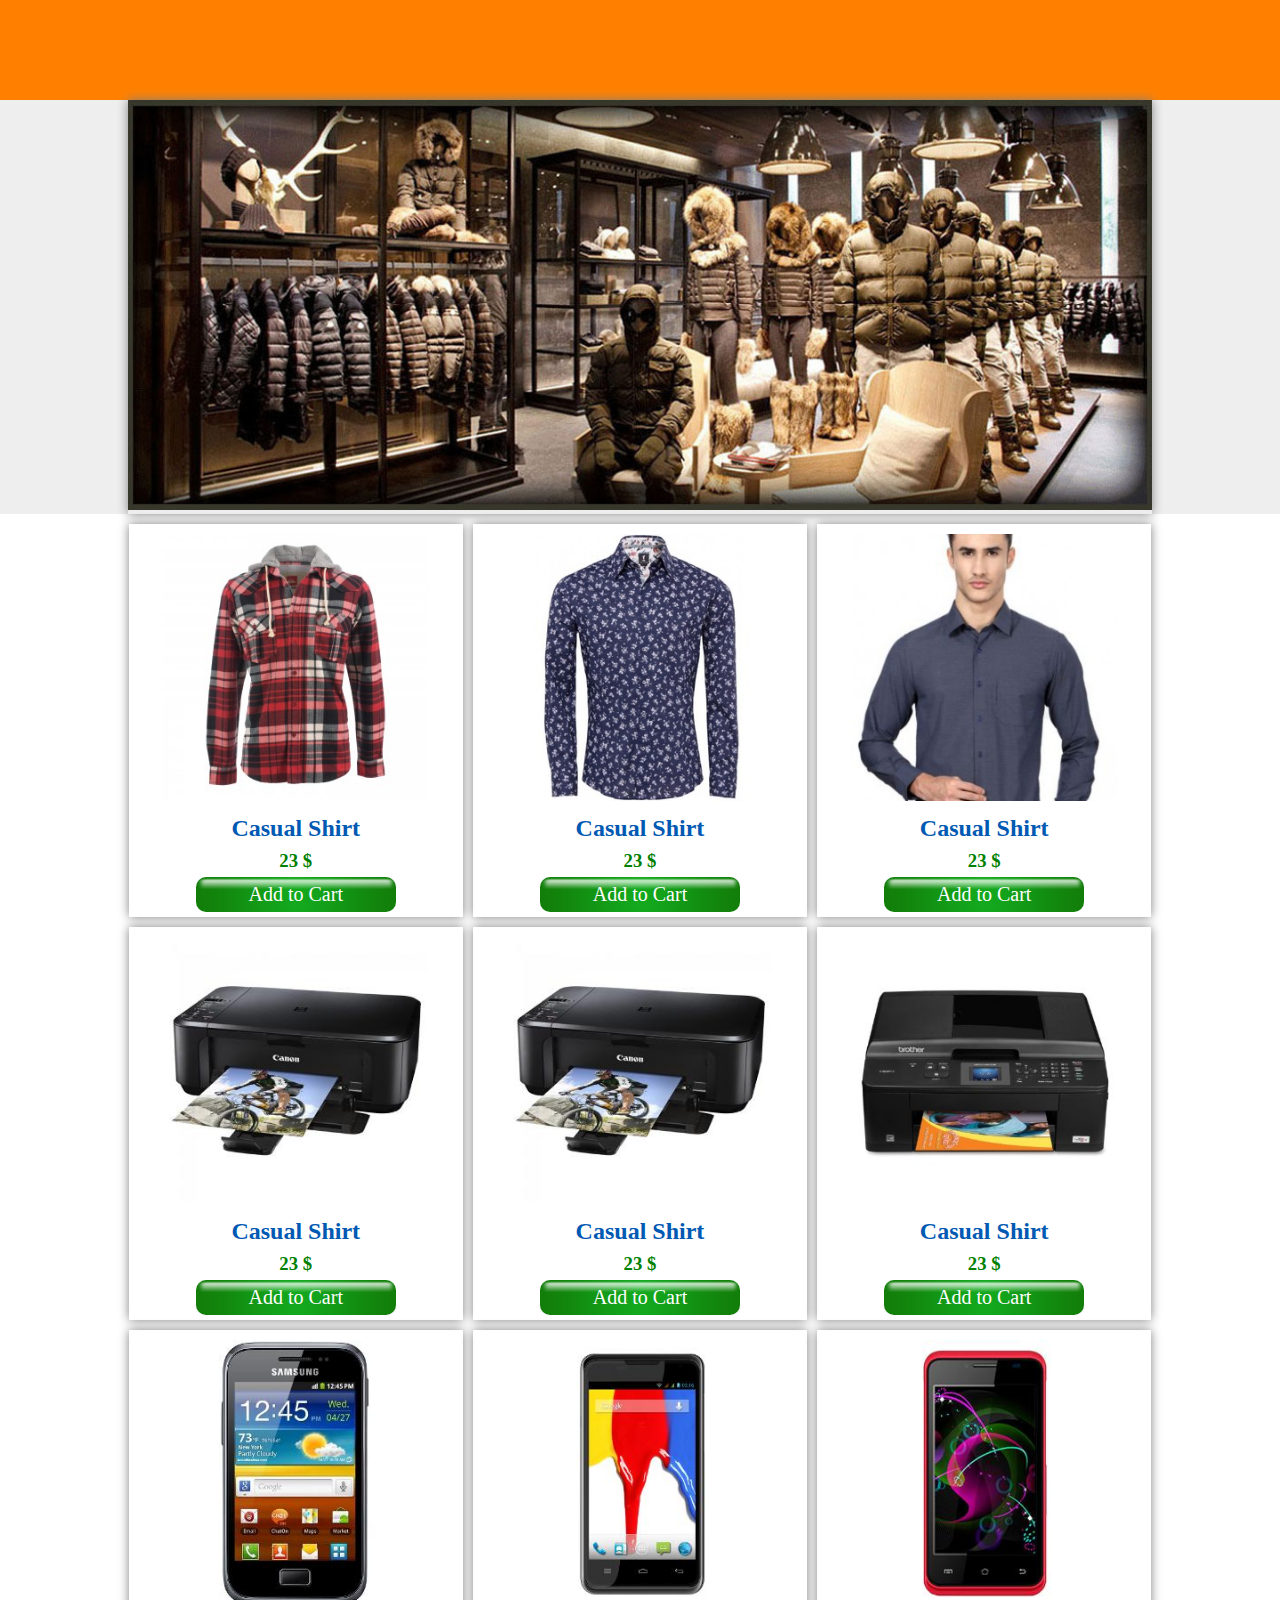
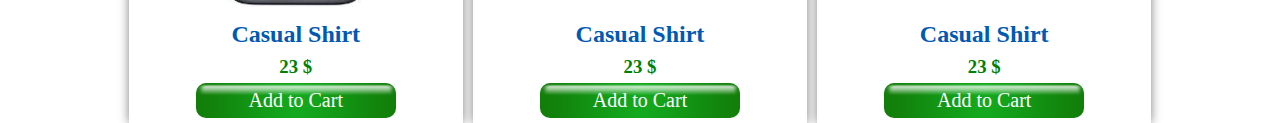
<file: index.html>
<!DOCTYPE HTML>
<html>
	<head>
		<link href="style.css" rel="stylesheet">
	</head>
	<body>
		<div class="container">
			<header class="head"></header>
			<figure class="slider">
				<img src="img/s5.jpg" class="img">
			</figure>
			<div class="content">
				<div class="product">
					<img src="img/1.jpg" class="image">
					<h2 class="title">Casual Shirt</h2>
					<h3 class="cost">23 $</h3>
					<a href="#" class="cart" >Add to Cart</a>
				</div>
				<div class="product">
					<img src="img/2.jpg" class="image">
					<h2 class="title">Casual Shirt</h2>
					<h3 class="cost">23 $</h3>
					<a href="#" class="cart" >Add to Cart</a>
				</div>
				<div class="product">
					<img src="img/3.jpg" class="image">
					<h2 class="title">Casual Shirt</h2>
					<h3 class="cost">23 $</h3>
					<a href="#" class="cart" >Add to Cart</a>
				</div>
				<div class="product">
					<img src="img/5.jpg" class="image">
					<h2 class="title">Casual Shirt</h2>
					<h3 class="cost">23 $</h3>
					<a href="#" class="cart" >Add to Cart</a>
				</div>
				<div class="product">
					<img src="img/5.jpg" class="image">
					<h2 class="title">Casual Shirt</h2>
					<h3 class="cost">23 $</h3>
					<a href="#" class="cart" >Add to Cart</a>
				</div>
				<div class="product">
					<img src="img/6.jpg" class="image">
					<h2 class="title">Casual Shirt</h2>
					<h3 class="cost">23 $</h3>
					<a href="#" class="cart" >Add to Cart</a>
				</div>
				
				<div class="product">
					<img src="img/7.jpg" class="image">
					<h2 class="title">Casual Shirt</h2>
					<h3 class="cost">23 $</h3>
					<a href="#" class="cart" >Add to Cart</a>
				</div>
				<div class="product">
					<img src="img/8.jpg" class="image">
					<h2 class="title">Casual Shirt</h2>
					<h3 class="cost">23 $</h3>
					<a href="#" class="cart" >Add to Cart</a>
				</div>
				<div class="product tablet_hide">
					<img src="img/9.jpg" class="image">
					<h2 class="title">Casual Shirt</h2>
					<h3 class="cost">23 $</h3>
					<a href="#" class="cart" >Add to Cart</a>
				</div>
				
			</div>
		</div>
	</body>
</html>
</file>
<file: style.css>
/* global screen or mobile screen*/
*{
margin:0px;padding:0px;
} 
.container{
background:#EEEEEE;height:auto;
}
.container .head{
height:60px;background:#006CD9;
}
.container .slider{
width:100%;margin:0px auto;height:auto;box-shadow:0px 0px 10px gray;
}
.slider .img{
width:100%;height:100%;
}
.content{
width:100%;margin:0px auto;
}
.product{
width:98%;height:auto;box-shadow:0px 0px 10px gray;margin-left:1%;margin-top:7px;float:left;
}

.product .image{
width:80%;margin:10px 10%;
}
.product .title{
text-align:center;color:#0059B3;
}
.product .cost{
text-align:center;color:green;margin-top:8px;
}
.product .cart{
display:block;text-align:center;background:#232332 url(img/btn3.png);
width:60%;height:35px;margin:5px auto;background-size:100% 100%;border-radius:10px;line-height:35px;color:white;text-decoration:none;font-size:20px;
}


/* tablet screens*/
@media screen and (min-width:480px){
.container .head{
height:80px;background:#2DB300;
}
.product{
width:48%;height:auto;box-shadow:0px 0px 10px gray;float:left;margin-left:1.3%;margin-top:10px;
}
.tablet_hide{
display:none;
}

}
@media screen and (min-width:768px){
.container .head{
height:100px;background:#FF8000;
}
.container .slider{
width:80%;
}
.content{
width:81.5%;
}
.product{
width:32%;height:auto;box-shadow:0px 0px 10px gray;float:left;margin-left:1%;display:block;
}

}
</file>
